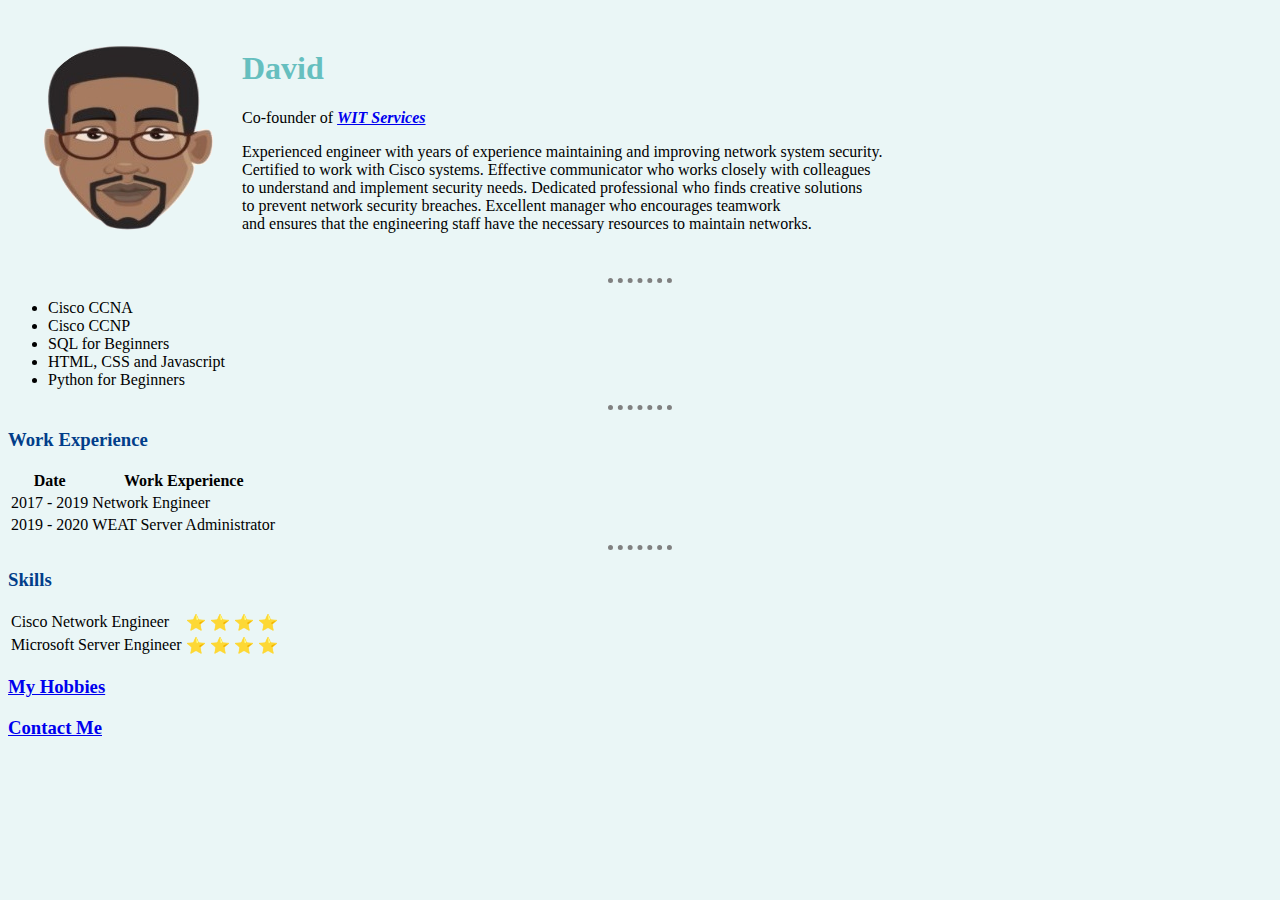
<file: index.html>
<!DOCTYPE html>
<html lang="en" dir="ltr">

<head>
  <meta charset="utf-8">
  <title>My Personal Page</title>
  <link rel="stylesheet" href="css/styles.css">

</head>

<body>

  <table cellspacing="20">
    <tr>
      <td>
        <img src="images/circle-cropped-black-man_2.png" alt="Co-Founder's Picture">
      </td>

      <td>
        <h1>David</h1>
        <p>Co-founder of <em><strong><a href="https://www.msn.com/">WIT Services</a></strong></em></p>

        <p>Experienced engineer with years of experience maintaining and improving
          network system security.
        <br>
            Certified to work with Cisco systems.
            Effective communicator who works closely with colleagues
        <br>
            to understand and implement security needs. Dedicated professional
            who finds creative solutions
        <br>
            to prevent network security breaches. Excellent manager who
            encourages teamwork
        <br>
            and ensures that the engineering staff have the necessary resources
            to maintain networks.
        </p>
      </td>
    </tr>
  </table>




    <hr>

    <ul>
      <li>Cisco CCNA</li>
      <li>Cisco CCNP</li>
      <li>SQL for Beginners</li>
      <li>HTML, CSS and Javascript</li>
      <li>Python for Beginners</li>
    </ul>

    <hr>

    <h3>Work Experience</h3>

    <table>
      <thead>
        <tr>
          <th>Date</th>
          <th>Work Experience</th>
        </tr>
      </thead>

      <tbody>
        <tr>
          <td>2017 - 2019</td>
          <td>Network Engineer</td>
        </tr>

        <tr>
          <td>2019 - 2020</td>
          <td>WEAT Server Administrator</td>
        </tr>
      </tbody>

    </table>

    <hr>

    <h3>Skills</h3>

    <table>
      <tr>
        <td>Cisco Network Engineer</td>
        <td>&#11088; &#11088; &#11088; &#11088;</td>
      </tr>
      <tr>
        <td>Microsoft Server Engineer</td>
        <td>&#11088; &#11088; &#11088; &#11088;</td>
      </tr>
    </table>

    <!-- Link to My Hobboes Page -->
    <h3><a href="hobbies.html">My Hobbies</a></h3>

    <!-- Link to my Contact Page -->
    <h3><a href="contact.html">Contact Me</a></h3>



</body>

</html>
</file>
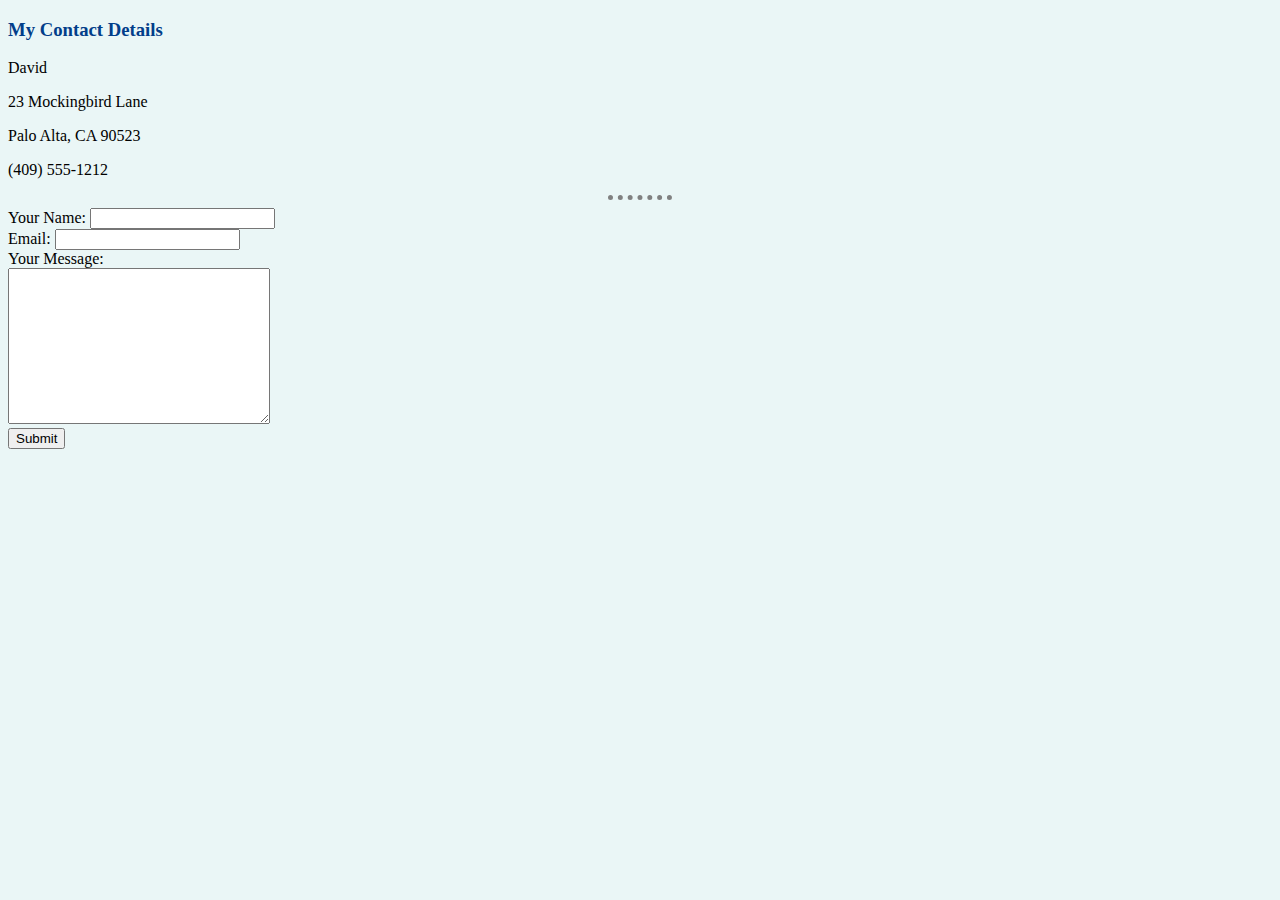
<file: contact.html>
<!DOCTYPE html>
<html lang="en" dir="ltr">
  <head>
    <meta charset="utf-8">
    <title>Contact Me</title>
    <link rel="stylesheet" href="css/styles.css">

  </head>
  <body>
    <h3>My Contact Details</h3>
    <p>David</p>
    <p>23 Mockingbird Lane</p>
    <p>Palo Alta, CA 90523</p>
    <p>(409) 555-1212</p>

    <hr>

    <form action="mailto:levydh1023@gmail.com" method="post" enctype="text/plain">
      <label for="">Your Name:</label>
      <input type="text" name="yourname" value=""> <br>

      <label for="">Email:</label>
      <input type="email" name="youremail" value=""> <br>

      <label for="">Your Message:</label> <br>
      <textarea name="yourmessage" rows="10" cols="30"></textarea> <br>

      <input type="submit" name="">
    </form>




  </body>
</html>
</file>
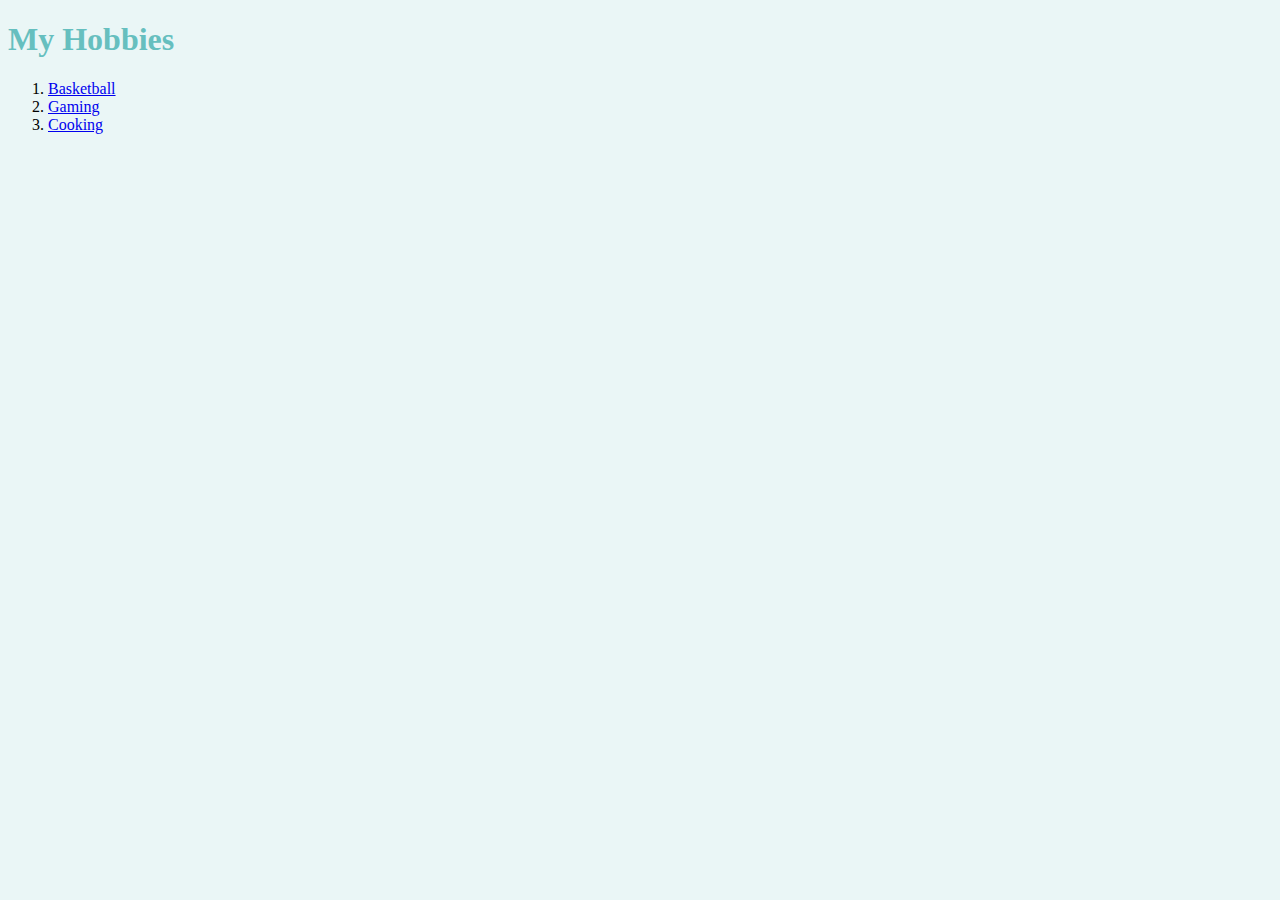
<file: hobbies.html>
<!DOCTYPE html>
<html lang="en" dir="ltr">
  <head>
    <meta charset="utf-8">
    <title>My Hobbies</title>
    <link rel="stylesheet" href="css/styles.css">

  </head>
  <body>

    <h1>My Hobbies</h1>

      <ol>
        <li><a href="https://www.nba.com/">Basketball</a></li>
        <li><a href="https://www.makeuseof.com/tag/10-websites-latest-game-reviews-gaming-news/">Gaming</a></li>
        <li><a href="https://www.foodandwine.com/recipes/jamaican-jerk-chicken">Cooking</a></li>
      </ol>
  </body>
</html>
</file>
<file: css/styles.css>
body {
  background-color: #EAF6F6;
}

h1 {
  color: #66bfbf;
}

h3 {
  color: #023e8a;
}

hr {
  border-style: none;
  border-top-style: dotted;
  border-color: grey;
  border-width: 5px;
  width: 5%;
}
</file>
